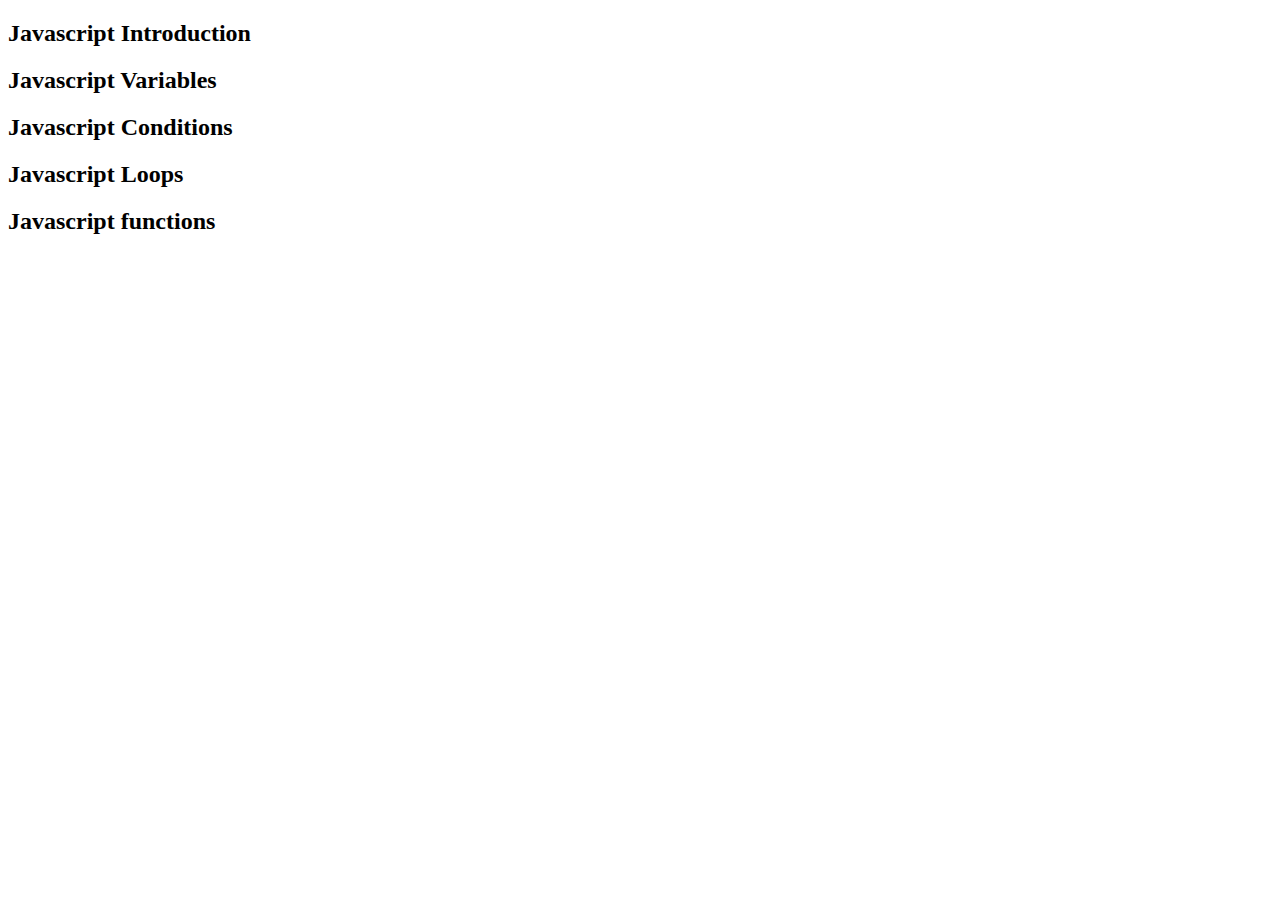
<file: index.html>
<!DOCTYPE html>
<html lang="en">

<head>
    <meta charset="UTF-8">
    <meta name="viewport" content="width=device-width, initial-scale=1.0">
    <title>Basics of javascript</title>
</head>

<body>
    <script>
        alert("hello Javascript");
        console.log("My code is running...");
        console.log("My second code is running...");
        console.log("My third code is running...");

        var a = prompt("Enter your number");


        var istrue = confirm("Are you sure to leave his page and blast your computer");
        if (istrue) {
            console.log("Your number is=" + a);
            console.log("Hey this is my first website");
            console.log("computer is blasting ");
        } else {
            console.log("Computer is not blasting")
        }
        console.log("this is tutorial 55 ");

        var a = 5;
        var b = 3;
        var c = "srushti";
        let d = 9;
        console.log(a + b);
        console.log(typeof a, typeof b, typeof c); {
            let d = 10;
            console.log(d)
        }
        console.log(d);

        var o = {
            name: "srushti",
            price: 150
        }
        console.log(o);
        o.salary = "100 crores"
        console.log(o);
        o.salry = "5000 crores"
        console.log(o);

        function Stud(name) {
            console.log("My name is" + name + "I am from Ahmednagar");
            console.log("My name is" + name + "I am from Nashik");
            console.log("My name is" + name + "I am from Pune");
            console.log("My name is" + name + " I am from Mumbai");
        }

        Stud("Srushti")

        Stud("Apurva")
        Stud("Pooja")

        function sum(a, b) {
            console.log("sum of this number is =" + (a + b));
        }

        sum(3, 5)


        function sub(p, q) {
            return (p - q);
        }
        result = sub(4, 2)
        console.log("Sub of this number is=" + result);
    </script>

    <h2>Javascript Introduction</h2>
    <h2>Javascript Variables</h2>
    <h2>Javascript Conditions</h2>
    <h2>Javascript Loops</h2>
    <h2>Javascript functions</h2>



</body>

</html>
</file>
